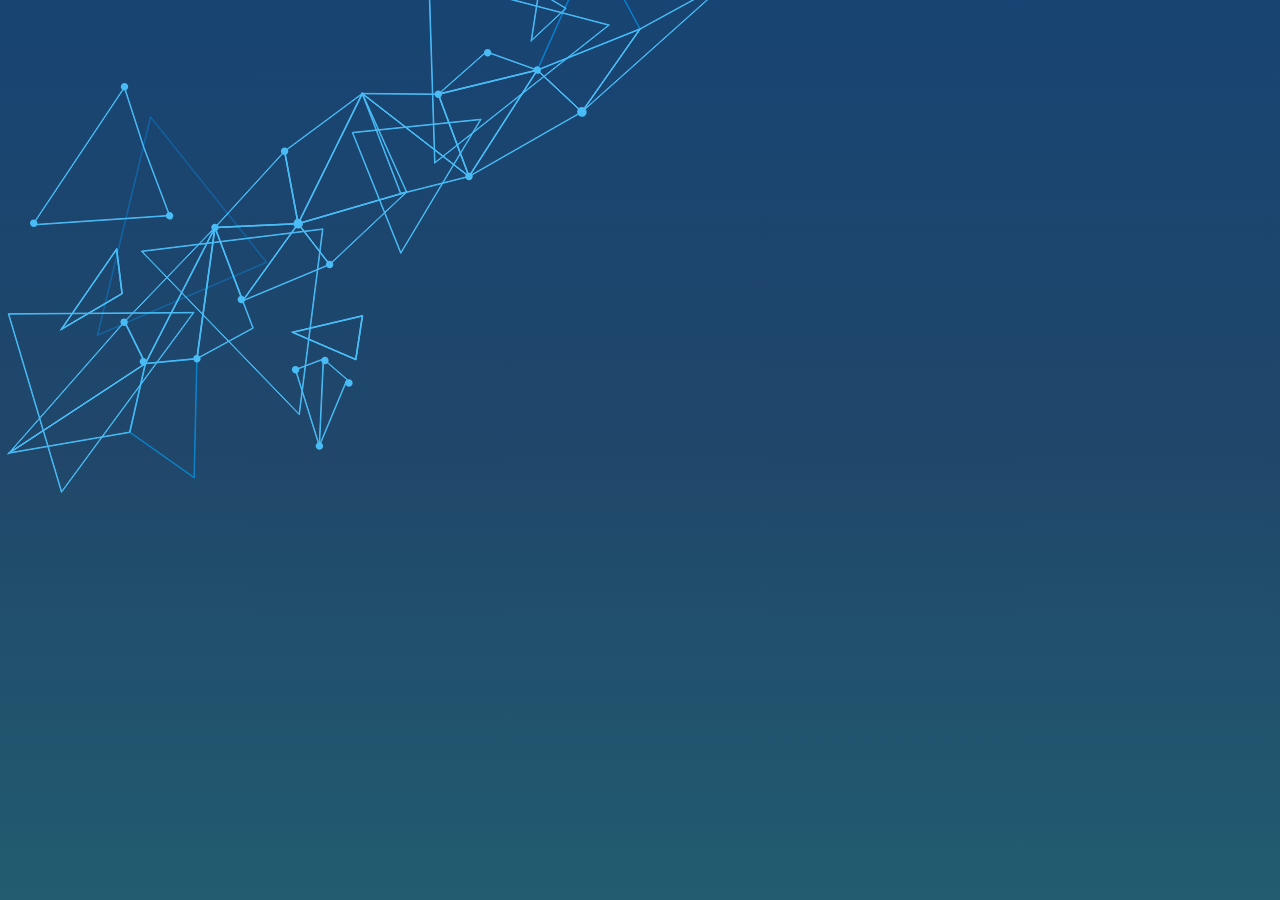
<file: about.html>
<!DOCTYPE html>
<html lang="ja">
  <head>
    <meta charset="UTF-8" />
    <meta name="viewport" content="width=device-width,initial-scale=1.0" />
    <meta name="format-detection" content="telephone=no" />
    <!-- meta情報 -->
    <title>アニメーション講座</title>
    <meta name="description" content="" />
    <meta name="keywords" content="" />
    <!-- ogp -->
    <meta property="og:title" content="" />
    <meta property="og:type" content="" />
    <meta property="og:url" content="" />
    <meta property="og:image" content="" />
    <meta property="og:site_name" content="" />
    <meta property="og:description" content="" />
    <!-- ファビコン -->
    <link rel="”icon”" href="" />
    <!-- font -->
    <link rel="preconnect" href="https://fonts.googleapis.com" />
    <link rel="preconnect" href="https://fonts.gstatic.com" crossorigin />
    <link href="https://fonts.googleapis.com/css2?family=Abel&family=Alkatra:wght@700&family=Barlow:wght@500;700&family=Montserrat:ital,wght@0,100..900;1,100..900&family=Noto+Sans+JP:wght@100..900&family=Noto+Serif+JP:wght@200..900&family=Outfit:wght@500;700&family=Zen+Kaku+Gothic+New:wght@400;500&display=swap" rel="stylesheet" />
    <!-- css -->
    <link rel="stylesheet" href="./css/styles.css" />
    <!-- JavaScript -->
    <script src="https://code.jquery.com/jquery-3.6.0.js"></script>
    <script defer src="./js/script.js"></script>
  </head>
  <body class="about-page">
    <svg class="network-animation" width="720" height="497" viewBox="0 0 720 497" fill="none" xmlns="http://www.w3.org/2000/svg">
      <g class="network-animation__group">
        <g style="mix-blend-mode: soft-light">
          <path class="network-animation__line" d="M194.405 478.106L129.448 432.367L129.488 432.183L145.172 363.301L145.355 363.284L197.169 358.386L194.4 478.097L194.405 478.106ZM130.053 432.135L193.903 477.094L196.642 358.969L145.618 363.79L130.062 432.13L130.053 432.135Z" fill="none" stroke="#49BCF6" stroke-width="1" />
        </g>
        <path class="network-animation__line" d="M356.006 359.913L291.754 332.24L362.74 315.502L356.006 359.913ZM293.432 332.388L355.571 359.147L362.083 316.196L293.432 332.388Z" fill="none" stroke="#49BCF6" stroke-width="1" />
        <path class="network-animation__line" d="M122.353 293.778L122.207 293.861L60.4817 330.115L61.1722 329.118L116.775 248.49L122.353 293.778ZM62.3025 328.427L121.787 293.481L116.424 249.938L62.2972 328.418L62.3025 328.427Z" fill="none" stroke="#49BCF6" stroke-width="1" />
        <g style="mix-blend-mode: soft-light">
          <path class="network-animation__line" d="M640.418 29.1395L640.141 29.2473L536.738 70.5935L537.008 69.9831L593.948 -57.4335L640.403 29.1354L640.418 29.1395ZM537.784 69.6046L639.677 28.8554L594.022 -56.2392L537.784 69.6046Z" fill="none" stroke="#49BCF6" stroke-width="1" />
        </g>
        <g style="mix-blend-mode: soft-light">
          <path class="network-animation__line" d="M194.405 478.106L129.448 432.367L129.488 432.183L145.172 363.301L145.355 363.284L197.169 358.386L194.4 478.097L194.405 478.106ZM130.053 432.135L193.903 477.094L196.642 358.969L145.618 363.79L130.062 432.13L130.053 432.135Z" fill="none" stroke="#49BCF6" stroke-width="1" />
        </g>
        <path class="network-animation__line" d="M356.006 359.913L291.754 332.24L362.74 315.502L356.006 359.913ZM293.432 332.388L355.571 359.147L362.083 316.196L293.432 332.388Z" fill="none" stroke="#49BCF6" stroke-width="1" />
        <path class="network-animation__line" d="M122.353 293.778L122.207 293.861L60.4817 330.115L61.1722 329.118L116.775 248.49L122.353 293.778ZM62.3025 328.427L121.787 293.481L116.424 249.938L62.2972 328.418L62.3025 328.427Z" fill="none" stroke="#49BCF6" stroke-width="1" />
        <g style="mix-blend-mode: soft-light">
          <path class="network-animation__line" d="M640.418 29.1395L640.141 29.2473L536.738 70.5935L537.008 69.9831L593.948 -57.4335L640.403 29.1354L640.418 29.1395ZM537.784 69.6046L639.677 28.8554L594.022 -56.2392L537.784 69.6046Z" fill="none" stroke="#49BCF6" stroke-width="1" />
        </g>
        <path class="network-animation__line" d="M566.307 8.286L530.957 41.3939L538.56 -8.31935L566.307 8.286ZM531.719 39.9479L565.429 8.37665L538.963 -7.46018L531.71 39.9531L531.719 39.9479Z" fill="none" stroke="#49BCF6" stroke-width="1" />
        <path class="network-animation__line" d="M129.988 432.479L129.824 432.51L7.9343 453.493L145.825 362.953L129.997 432.474L129.988 432.479ZM10.3759 452.516L129.547 432L144.998 364.115L10.3706 452.506L10.3759 452.516Z" fill="none" stroke="#49BCF6" stroke-width="1" />
        <path class="network-animation__line" d="M145.74 363.646L145.539 363.76L7.62575 454.325L124.678 321.135L145.734 363.637L145.74 363.646ZM10.6512 451.694L145.055 363.441L124.562 322.079L10.6512 451.694Z" fill="none" stroke="#49BCF6" stroke-width="1" />
        <path class="network-animation__line" d="M145.401 364.135L124.312 321.553L216.027 226.025L145.405 364.121L145.401 364.135ZM124.943 321.665L145.395 362.952L213.885 229.02L124.938 321.656L124.943 321.665Z" fill="none" stroke="#49BCF6" stroke-width="1" />
        <path class="network-animation__line" d="M197.147 358.928L196.94 358.947L144.942 363.862L145.166 363.426L215.433 226.026L197.152 358.938L197.147 358.928ZM145.854 363.233L196.671 358.432L214.465 229.047L145.839 363.229L145.854 363.233Z" fill="none" stroke="#49BCF6" stroke-width="1" />
        <path class="network-animation__line" d="M298.456 223.942L298.158 223.951L214.325 227.817L284.768 150.649L298.465 223.937L298.456 223.942ZM215.59 227.236L297.825 223.448L284.438 151.812L215.59 227.236Z" fill="none" stroke="#49BCF6" stroke-width="1" />
        <path class="network-animation__line" d="M253.384 328.21L196.577 359.165L196.648 358.63L214.834 226.465L253.384 328.21ZM197.246 358.192L252.726 327.965L215.079 228.6L197.246 358.192Z" fill="none" stroke="#49BCF6" stroke-width="1" />
        <path class="network-animation__line" d="M242.644 301.36L214.579 227.274L214.933 227.259L298.671 223.396L242.644 301.36ZM215.324 227.778L242.784 300.242L297.601 223.979L215.333 227.773L215.324 227.778Z" fill="none" stroke="#49BCF6" stroke-width="1" />
        <path class="network-animation__line" d="M298.027 224.522L284.309 151.109L284.436 151.013L363.002 92.7199L298.027 224.522ZM284.891 151.348L298.256 222.859L361.545 94.4737L284.891 151.348Z" fill="none" stroke="#49BCF6" stroke-width="1" />
        <path class="network-animation__line" d="M330.057 264.649L241.955 301.406L242.508 300.635L298.13 223.235L330.052 264.639L330.057 264.649ZM243.488 300.19L329.216 264.421L298.157 224.134L243.493 300.199L243.488 300.19Z" fill="none" stroke="#49BCF6" stroke-width="1" />
        <path class="network-animation__line" d="M407.608 191.471L329.607 264.943L297.69 223.548L407.608 191.471ZM329.653 264.151L405.607 192.607L298.583 223.844L329.653 264.151Z" fill="none" stroke="#49BCF6" stroke-width="1" />
        <path class="network-animation__line" d="M406.983 192.209L406.695 192.298L297.636 224.122L297.905 223.574L362.288 92.9857L362.518 93.4979L406.983 192.209ZM298.647 223.264L406.242 191.863L362.265 94.2226L298.647 223.264Z" fill="none" stroke="#49BCF6" stroke-width="1" />
        <path class="network-animation__line" d="M469.618 176.6L469.092 176.737L400.62 194.052L400.531 193.83L361.694 92.8163L469.609 176.605L469.618 176.6ZM400.935 193.415L468.425 176.349L362.865 94.3895L400.941 193.425L400.935 193.415Z" fill="none" stroke="#49BCF6" stroke-width="1" />
        <path class="network-animation__line" d="M469.592 177.256L361.489 93.3267L438.455 93.9862L438.517 94.1607L469.587 177.246L469.592 177.256ZM363.055 93.8722L468.441 175.696L438.09 94.5145L363.055 93.8722Z" fill="none" stroke="#49BCF6" stroke-width="1" />
        <path class="network-animation__line" d="M468.958 177.063L437.922 94.0577L438.206 93.9832L537.844 69.6796L468.958 177.063ZM438.637 94.4436L469.089 175.889L536.68 70.525L438.637 94.4436Z" fill="none" stroke="#49BCF6" stroke-width="1" />
        <path class="network-animation__line" d="M582.317 111.972L582.006 112.149L468.205 177.243L537.207 69.6814L582.312 111.963L582.317 111.972ZM469.84 175.697L581.435 111.867L537.32 70.5195L469.846 175.706L469.84 175.697Z" fill="none" stroke="#49BCF6" stroke-width="1" />
        <path class="network-animation__line" d="M581.928 112.316L536.784 70.0077L537.167 69.8523L640.787 28.4201L581.924 112.331L581.928 112.316ZM537.761 70.1955L581.836 111.516L639.313 29.5903L537.752 70.2006L537.761 70.1955Z" fill="none" stroke="#49BCF6" stroke-width="1" />
        <path class="network-animation__line" d="M731.169 -21.1549L729.42 -19.5944L580.313 113.673L639.859 28.7936L639.913 28.7625L731.169 -21.1549ZM583.422 110.166L727.321 -18.4404L640.224 29.2041L583.422 110.166Z" fill="none" stroke="#49BCF6" stroke-width="1" />
        <path class="network-animation__line" d="M538.187 70.1509L537.33 70.3652L437.292 94.7723L486.251 51.4965L486.401 51.5474L538.192 70.1603L538.187 70.1509ZM439.276 93.7334L536.341 70.0487L486.373 52.0947L439.276 93.7334Z" fill="none" stroke="#49BCF6" stroke-width="1" />
        <path class="network-animation__line" d="M400.757 253.566L352.157 132.381L481.219 119.121L400.757 253.566ZM352.914 132.842L400.854 252.374L480.218 119.763L352.914 132.842Z" fill="none" stroke="#49BCF6" stroke-width="1" />
        <path class="network-animation__line" d="M61.4571 492.56L61.3069 492.039L8.20308 313.685L194.102 312.367L61.4519 492.55L61.4571 492.56ZM8.91168 314.21L61.6536 491.373L193.043 312.906L8.91168 314.21Z" fill="none" stroke="#49BCF6" stroke-width="1" />
        <path class="network-animation__line" d="M299.409 414.936L141.187 251.139L323.04 228.806L322.995 229.153L299.4 414.941L299.409 414.936ZM142.309 251.541L299.021 413.784L322.435 229.421L142.309 251.541Z" fill="none" stroke="#49BCF6" stroke-width="1" />
        <path class="network-animation__line" d="M609.475 24.9741L609.06 25.3081L434.567 163.337L428.636 -22.4736L428.978 -22.383L609.489 24.9782L609.475 24.9741ZM435.059 162.266L608.307 25.2161L429.185 -21.7836L435.053 162.257L435.059 162.266Z" fill="none" stroke="#49BCF6" stroke-width="1" />
        <g style="mix-blend-mode: soft-light">
          <path class="network-animation__line" d="M266.932 262.412L266.615 262.555L97.0801 335.647L97.2037 335.119L150.456 116.45L150.789 116.867L266.932 262.412ZM97.8511 334.727L266.081 262.19L150.716 117.613L97.8511 334.727Z" fill="none" stroke="#49BCF6" stroke-width="1" />
        </g>
        <path class="network-animation__dot" d="M301.348 220.173C303.305 222.005 303.446 225.064 301.683 227.004C299.921 228.943 296.89 229.031 294.938 227.209C292.986 225.387 292.84 222.318 294.603 220.379C296.365 218.439 299.396 218.351 301.348 220.173Z" fill="#49BCF6" />
        <path class="network-animation__dot" d="M585.08 108.399C587.038 110.23 587.179 113.29 585.416 115.229C583.644 117.174 580.622 117.256 578.67 115.434C576.719 113.612 576.572 110.543 578.335 108.604C580.107 106.659 583.129 106.577 585.08 108.399Z" fill="#49BCF6" />
        <path class="network-animation__dot" d="M287.102 148.496C288.623 149.92 288.741 152.3 287.354 153.816C285.977 155.327 283.626 155.4 282.1 153.967C280.579 152.543 280.461 150.162 281.848 148.646C283.226 147.135 285.576 147.063 287.102 148.496Z" fill="#49BCF6" />
        <path class="network-animation__dot" d="M539.764 67.3667C541.285 68.7907 541.403 71.171 540.016 72.6871C538.638 74.198 536.287 74.2708 534.761 72.8375C533.241 71.4135 533.123 69.0332 534.51 67.5171C535.887 66.0062 538.238 65.9334 539.764 67.3667Z" fill="#49BCF6" />
        <path class="network-animation__dot" d="M490.142 49.9823C491.663 51.4063 491.781 53.7865 490.394 55.3026C489.016 56.8135 486.666 56.8864 485.14 55.453C483.619 54.0291 483.501 51.6488 484.888 50.1327C486.265 48.6218 488.616 48.549 490.142 49.9823Z" fill="#49BCF6" />
        <path class="network-animation__dot" d="M440.78 91.5063C442.301 92.9303 442.419 95.3106 441.032 96.8266C439.655 98.3375 437.304 98.4104 435.778 96.9771C434.257 95.5531 434.139 93.1728 435.526 91.6567C436.904 90.1458 439.255 90.073 440.78 91.5063Z" fill="#49BCF6" />
        <path class="network-animation__dot" d="M126.618 319.428C128.139 320.852 128.257 323.233 126.87 324.749C125.493 326.26 123.142 326.332 121.616 324.899C120.095 323.475 119.977 321.095 121.364 319.579C122.742 318.068 125.093 317.995 126.618 319.428Z" fill="#49BCF6" />
        <path class="network-animation__dot" d="M217.457 224.791C218.977 226.215 219.095 228.595 217.708 230.111C216.331 231.622 213.98 231.695 212.454 230.261C210.933 228.837 210.815 226.457 212.202 224.941C213.58 223.43 215.931 223.357 217.457 224.791Z" fill="#49BCF6" />
        <path class="network-animation__dot" d="M145.919 358.957C147.439 360.381 147.558 362.762 146.171 364.278C144.793 365.789 142.442 365.861 140.916 364.428C139.396 363.004 139.277 360.624 140.664 359.108C142.042 357.597 144.393 357.524 145.919 358.957Z" fill="#49BCF6" />
        <path class="network-animation__dot" d="M199.413 355.935C200.934 357.359 201.052 359.74 199.665 361.256C198.287 362.767 195.937 362.839 194.411 361.406C192.89 359.982 192.772 357.602 194.159 356.086C195.537 354.575 197.887 354.502 199.413 355.935Z" fill="#49BCF6" />
        <path class="network-animation__dot" d="M243.88 296.817C245.401 298.241 245.519 300.622 244.132 302.138C242.754 303.649 240.404 303.721 238.878 302.288C237.352 300.855 237.239 298.484 238.626 296.968C240.003 295.457 242.354 295.384 243.88 296.817Z" fill="#49BCF6" />
        <path class="network-animation__dot" d="M332.14 261.802C333.661 263.226 333.779 265.607 332.392 267.123C331.015 268.634 328.664 268.706 327.138 267.273C325.617 265.849 325.499 263.469 326.886 261.953C328.273 260.437 330.615 260.369 332.14 261.802Z" fill="#49BCF6" />
        <path class="network-animation__dot" d="M471.521 173.742C473.042 175.166 473.16 177.546 471.773 179.062C470.395 180.573 468.045 180.646 466.519 179.213C464.993 177.779 464.88 175.408 466.267 173.892C467.645 172.381 469.995 172.308 471.521 173.742Z" fill="#49BCF6" />
        <path class="network-animation__line" d="M169.94 215.82L169.591 215.845L32.1795 225.141L124.526 86.7961L144.156 147.609L169.945 215.83L169.94 215.82ZM33.2199 224.526L169.191 215.331L143.65 147.76L124.359 87.9913L33.2199 224.526Z" fill="none" stroke="#49BCF6" stroke-width="1" />
        <path class="network-animation__line" d="M347.411 379.46L323.67 358.95L323.681 358.672L295.21 369.473L319.523 447.442L319.59 446.007L347.332 379.641L347.411 379.46ZM295.854 369.799L323.11 359.453L319.129 444.427L295.854 369.799ZM319.66 444.447L323.626 359.618L346.761 379.594L319.654 444.438L319.66 444.447Z" fill="none" stroke="#49BCF6" stroke-width="1" />
        <path class="network-animation__dot" d="M321.903 443.262C323.424 444.686 323.542 447.067 322.155 448.583C320.777 450.094 318.427 450.166 316.901 448.733C315.38 447.309 315.262 444.929 316.649 443.413C318.027 441.902 320.377 441.829 321.903 443.262Z" fill="#49BCF6" />
        <path class="network-animation__dot" d="M298.102 366.968C299.622 368.392 299.74 370.772 298.353 372.288C296.976 373.799 294.625 373.872 293.099 372.439C291.579 371.015 291.46 368.634 292.847 367.118C294.225 365.607 296.576 365.534 298.102 366.968Z" fill="#49BCF6" />
        <path class="network-animation__dot" d="M327.433 357.767C328.954 359.191 329.072 361.571 327.685 363.087C326.307 364.598 323.956 364.671 322.43 363.238C320.91 361.814 320.792 359.433 322.179 357.917C323.556 356.406 325.907 356.334 327.433 357.767Z" fill="#49BCF6" />
        <path class="network-animation__dot" d="M351.45 380.272C352.971 381.696 353.089 384.076 351.702 385.592C350.315 387.108 347.974 387.176 346.448 385.742C344.927 384.318 344.809 381.938 346.196 380.422C347.574 378.911 349.924 378.838 351.45 380.272Z" fill="#49BCF6" />
        <path class="network-animation__dot" d="M127.015 84.0497C128.536 85.4737 128.654 87.854 127.267 89.3701C125.889 90.881 123.539 90.9538 122.013 89.5205C120.492 88.0965 120.374 85.7162 121.761 84.2001C123.139 82.6892 125.489 82.6164 127.015 84.0497Z" fill="#49BCF6" />
        <path class="network-animation__dot" d="M172.079 213.107C173.599 214.531 173.718 216.912 172.331 218.428C170.953 219.938 168.602 220.011 167.076 218.578C165.556 217.154 165.438 214.774 166.824 213.258C168.202 211.747 170.553 211.674 172.079 213.107Z" fill="#49BCF6" />
        <path class="network-animation__dot" d="M36.2534 220.456C37.774 221.88 37.8922 224.26 36.5053 225.776C35.1275 227.287 32.7769 227.36 31.251 225.927C29.7303 224.503 29.6122 222.122 30.9991 220.606C32.3768 219.095 34.7275 219.023 36.2534 220.456Z" fill="#49BCF6" />
      </g>
    </svg>
  </body>
</html>
</file>
<file: css/styles.css>
@charset "UTF-8";
/* リキッドレイアウト対応 */

body {
  font-family: "Noto Sans JP", sans-serif;
}

@media only screen and (min-width: 768px) {
  .sp {
    display: none !important;
  }
}
@media only screen and (max-width: 767px) {
  .pc {
    display: none !important;
  }
}
@media (max-width: 375px) {
  html {
    font-size: 4.2666666667vw;
  }
}
html {
  font-size: 16px;
}
@media (min-width: 768px) {
  html {
    font-size: 1.2432012432vw;
  }
}
@media (min-width: 1287px) {
  html {
    font-size: 16px;
  }
}

/* pcの電話番号発信対応 */
a[href^="tel:"] {
  pointer-events: none;
}
@media screen and (max-width: 767px) {
  a[href^="tel:"] {
    pointer-events: all;
  }
}

a {
  text-decoration: none;
  color: inherit;
}

img {
  height: 100%;
  -o-object-fit: cover;
     object-fit: cover;
}

*,
*::before,
*::after {
  -webkit-box-sizing: border-box;
          box-sizing: border-box;
}

/* Remove default padding */
ul,
ol {
  padding: 0;
}

/* Remove default margin */
body,
h1,
h2,
h3,
h4,
p,
ul,
ol,
figure,
blockquote,
dl,
dd {
  margin: 0;
}

/* Set core root defaults */
html {
  scroll-behavior: smooth;
  -webkit-text-size-adjust: 100%;
}

/* Set core body defaults */
body {
  min-height: 100vh;
  text-rendering: optimizeSpeed;
  line-height: 1.5;
}

/* Remove list styles on ul, ol elements with a class attribute */
ul,
ol {
  list-style: none;
}

/* A elements that don't have a class get default styles */
a:not([class]) {
  text-decoration-skip-ink: auto;
}

/* Make images easier to work with */
img {
  max-width: 100%;
  display: block;
  width: 100%;
}

/* Inherit fonts for inputs and buttons */
input,
button,
textarea,
select {
  font: inherit;
}

/* Blur images when they have no alt attribute */
img:not([alt]) {
  filter: url('data:image/svg+xml;charset=utf-8,<svg xmlns="http://www.w3.org/2000/svg"><filter id="filter"><feGaussianBlur stdDeviation="10" /></filter></svg>#filter');
  -webkit-filter: blur(10px);
          filter: blur(10px);
}

/* フォームリセット */
input,
button,
select,
textarea {
  -webkit-appearance: none;
  -moz-appearance: none;
  appearance: none;
  background: transparent;
  border: none;
  border-radius: 0;
  font: inherit;
  outline: none;
}

textarea {
  resize: vertical;
}

input[type=checkbox],
input[type=radio] {
  display: none;
}

input[type=submit],
input[type=button],
label,
button,
select {
  cursor: pointer;
}

select::-ms-expand {
  display: none;
}

html {
  word-wrap: break-word;
}

.button {
  display: -webkit-box;
  display: -ms-flexbox;
  display: flex;
  -webkit-box-align: center;
      -ms-flex-align: center;
          align-items: center;
  gap: 10px;
  gap: 0.625rem;
  margin-top: 50px;
  margin-top: 3.125rem;
  text-decoration: none;
  -webkit-transition: opacity 0.3s ease-in-out;
  transition: opacity 0.3s ease-in-out;
}
@media screen and (max-width: 767px) {
  .button {
    margin-top: 1.875rem;
  }
}
@media (any-hover: hover) {
  .button:hover {
    opacity: 0.7;
  }
}

.button span:first-child {
  font-family: "Zen Kaku Gothic New", "Noto Sans JP", sans-serif;
  font-size: 16px;
  font-size: 1rem;
  font-weight: 400;
  line-height: 1;
  color: #fff;
}
@media screen and (max-width: 767px) {
  .button span:first-child {
    font-size: 0.875rem;
  }
}

.button__icon {
  display: block;
  width: 56px;
  width: 3.5rem;
  height: 56px;
  height: 3.5rem;
  border-radius: 50%;
  background-color: #1d7699;
  position: relative;
}
@media screen and (max-width: 767px) {
  .button__icon {
    width: 2.75rem;
    height: 2.75rem;
  }
}

.button__icon::after {
  content: "";
  position: absolute;
  top: 50%;
  left: 43%;
  -webkit-transform: translate(-50%, -50%);
          transform: translate(-50%, -50%);
  width: 12px;
  width: 0.75rem;
  height: 12px;
  height: 0.75rem;
  border-top: 2px solid #fff;
  border-right: 2px solid #fff;
  -webkit-transform: translate(-40%, -50%) rotate(45deg);
          transform: translate(-40%, -50%) rotate(45deg);
}
@media screen and (max-width: 767px) {
  .button__icon::after {
    width: 0.625rem;
    height: 0.625rem;
  }
}

.footer {
  margin-top: -160px;
  margin-top: -10rem;
  background: -webkit-gradient(linear, left top, right top, color-stop(2.813%, #184473), color-stop(49.961%, #20476a), color-stop(97.109%, #225c70));
  background: linear-gradient(90deg, #184473 2.813%, #20476a 49.961%, #225c70 97.109%);
  padding: 260px 0 80px;
  padding: 16.25rem 0 5rem;
}
@media screen and (max-width: 767px) {
  .footer {
    padding: 3.75rem 0 3.125rem;
  }
}

.footer__inner {
  display: -webkit-box;
  display: -ms-flexbox;
  display: flex;
  -webkit-box-align: start;
      -ms-flex-align: start;
          align-items: flex-start;
  -webkit-box-pack: justify;
      -ms-flex-pack: justify;
          justify-content: space-between;
  gap: 80px;
  gap: 5rem;
}
@media screen and (max-width: 767px) {
  .footer__inner {
    -webkit-box-orient: vertical;
    -webkit-box-direction: normal;
        -ms-flex-direction: column;
            flex-direction: column;
    gap: 3.125rem;
  }
}

.footer__logo {
  width: 150px;
  width: 9.375rem;
  aspect-ratio: 150/90;
}

.footer__nav {
  display: -webkit-box;
  display: -ms-flexbox;
  display: flex;
  gap: 204px;
  gap: 12.75rem;
}
@media screen and (max-width: 767px) {
  .footer__nav {
    -webkit-box-orient: vertical;
    -webkit-box-direction: normal;
        -ms-flex-direction: column;
            flex-direction: column;
    gap: 2.5rem;
  }
}

.footer__nav-column {
  display: -webkit-box;
  display: -ms-flexbox;
  display: flex;
  -webkit-box-orient: vertical;
  -webkit-box-direction: normal;
      -ms-flex-direction: column;
          flex-direction: column;
  gap: 36px;
  gap: 2.25rem;
}
@media screen and (max-width: 767px) {
  .footer__nav-column {
    gap: 1.5rem;
  }
}

.footer__nav-title {
  font-family: "Zen Kaku Gothic New", "Noto Sans JP", sans-serif;
  font-size: 16px;
  font-size: 1rem;
  font-weight: 500;
  line-height: 1.4;
  color: #fff;
}
@media screen and (max-width: 767px) {
  .footer__nav-title {
    font-size: 0.875rem;
  }
}

.footer__nav-list {
  display: -webkit-box;
  display: -ms-flexbox;
  display: flex;
  -webkit-box-orient: vertical;
  -webkit-box-direction: normal;
      -ms-flex-direction: column;
          flex-direction: column;
  gap: 14px;
  gap: 0.875rem;
  padding-left: 17px;
  padding-left: 1.0625rem;
}
@media screen and (max-width: 767px) {
  .footer__nav-list {
    padding-left: 0.875rem;
    gap: 0.75rem;
  }
}

.footer__nav-list--single {
  padding-left: 0;
  gap: 20px;
  gap: 1.25rem;
}
@media screen and (max-width: 767px) {
  .footer__nav-list--single {
    gap: 1rem;
  }
}

.footer__nav-link {
  font-family: "Zen Kaku Gothic New", "Noto Sans JP", sans-serif;
  font-size: 14px;
  font-size: 0.875rem;
  font-weight: 400;
  line-height: 1.4;
  color: #fff;
  text-decoration: none;
  -webkit-transition: opacity 0.3s ease-in-out;
  transition: opacity 0.3s ease-in-out;
}
@media screen and (max-width: 767px) {
  .footer__nav-link {
    font-size: 0.75rem;
  }
}
@media (any-hover: hover) {
  .footer__nav-link:hover {
    opacity: 0.7;
  }
}

.header {
  width: 100%;
  position: fixed;
  top: 0;
  left: 0;
  z-index: 100;
}

.header__inner {
  display: -webkit-box;
  display: -ms-flexbox;
  display: flex;
  -webkit-box-align: center;
      -ms-flex-align: center;
          align-items: center;
  -webkit-box-pack: justify;
      -ms-flex-pack: justify;
          justify-content: space-between;
  padding: 10px 25px 10px 25px;
  padding: 0.625rem 25px 0.625rem 25px;
  margin-inline: auto;
}

.header__logo {
  aspect-ratio: 90/54;
  width: 90px;
  width: 5.625rem;
}

.header__nav-list {
  display: -webkit-box;
  display: -ms-flexbox;
  display: flex;
  -webkit-box-align: center;
      -ms-flex-align: center;
          align-items: center;
  gap: 40px;
  gap: 2.5rem;
}

.header__nav-link {
  text-align: center;
  -webkit-transition: opacity 0.3s ease-in-out;
  transition: opacity 0.3s ease-in-out;
}
@media (any-hover: hover) {
  .header__nav-link:hover {
    opacity: 0.7;
  }
}

.header__nav-link-en {
  font-family: "Outfit", sans-serif;
  font-size: 20px;
  font-size: 1.25rem;
  font-weight: 500;
  line-height: 1.25;
  color: #fff;
  white-space: nowrap;
  display: block;
}

.header__nav-link-jp {
  font-family: "Zen Kaku Gothic New", "Noto Sans JP", sans-serif;
  font-size: 12px;
  font-size: 0.75rem;
  font-weight: 400;
  line-height: 1.4;
  color: #fff;
  white-space: nowrap;
  display: block;
}

.inner {
  max-width: 1290px;
  max-width: 80.625rem;
  padding: 0 25px;
  margin-inline: auto;
}
@media screen and (max-width: 767px) {
  .inner {
    max-width: 37.5rem;
    padding: 0 20px;
  }
}

.section-title {
  width: -webkit-fit-content;
  width: -moz-fit-content;
  width: fit-content;
}

.section-title__en {
  width: -webkit-fit-content;
  width: -moz-fit-content;
  width: fit-content;
  font-family: "Barlow", sans-serif;
  font-size: 90px;
  font-size: 5.625rem;
  font-weight: 500;
  line-height: 1.2;
  background: -webkit-gradient(linear, left top, right top, from(#184473), to(#468ea8));
  background: linear-gradient(90deg, #184473 0%, #468ea8 100%);
  -webkit-background-clip: text;
  -webkit-text-fill-color: transparent;
  background-clip: text;
}
@media screen and (max-width: 767px) {
  .section-title__en {
    font-size: 3.75rem;
  }
}

.section-title__jp {
  font-family: "Zen Kaku Gothic New", "Noto Sans JP", sans-serif;
  font-size: 16px;
  font-size: 1rem;
  font-weight: 400;
  line-height: 1.4;
  color: #31363a;
  margin-top: 8px;
  margin-top: 0.5rem;
}
@media screen and (max-width: 767px) {
  .section-title__jp {
    font-size: 0.875rem;
  }
}

.about-page {
  background: -webkit-gradient(linear, left top, left bottom, from(#184473), color-stop(50%, #20476a), to(#225c70));
  background: linear-gradient(to bottom, #184473 0%, #20476a 50%, #225c70 100%);
}

.fv {
  position: relative;
  width: 100%;
  height: 100vh;
  min-height: 750px;
  min-height: 46.875rem;
  overflow: hidden;
  max-height: 850px;
  max-height: 53.125rem;
  margin-bottom: 130px;
  margin-bottom: 8.125rem;
  padding-bottom: 30px;
  padding-bottom: 1.875rem;
}

.fv__bg {
  position: absolute;
  top: 0;
  left: 0;
  width: 100%;
  height: calc(100% - 6.25rem);
  background: -webkit-gradient(linear, left top, right top, color-stop(2.813%, #184473), color-stop(49.961%, #20476a), color-stop(97.109%, #225c70));
  background: linear-gradient(90deg, #184473 2.813%, #20476a 49.961%, #225c70 97.109%);
}

.fv__svg {
  position: absolute;
  top: -67px;
  top: -4.1875rem;
  left: -77px;
  left: -4.8125rem;
  -webkit-transform: rotate(-30deg);
          transform: rotate(-30deg);
  aspect-ratio: 863/416;
  width: 70%;
  z-index: 1;
}

.fv__inner {
  position: relative;
  display: -webkit-box;
  display: -ms-flexbox;
  display: flex;
  max-width: 1290px;
  max-width: 80.625rem;
  padding: 0 25px;
  margin-inline: auto;
  -webkit-box-align: end;
      -ms-flex-align: end;
          align-items: flex-end;
  gap: 50px;
  gap: 3.125rem;
  height: 100%;
}

.fv__content {
  margin-bottom: 140px;
  margin-bottom: 8.75rem;
  -webkit-box-flex: 1;
      -ms-flex-positive: 1;
          flex-grow: 1;
  width: 20%;
  position: relative;
  z-index: 2;
}

.fv__title {
  font-family: "Outfit", sans-serif, "Zen Kaku Gothic New", "Noto Sans JP", sans-serif;
  font-size: 64px;
  font-size: 4rem;
  font-weight: 700;
  line-height: 1.2;
  color: #fff;
}
@media screen and (max-width: 767px) {
  .fv__title {
    font-size: 2.5rem;
  }
}

.fv__title-line {
  display: block;
}

.fv__subtitle {
  font-family: "Barlow", sans-serif;
  font-size: 16px;
  font-size: 1rem;
  font-weight: 700;
  line-height: 1;
  color: #eff6fb;
  margin-top: 10px;
  margin-top: 0.625rem;
}

.fv__images {
  width: 60%;
  gap: 24px;
  gap: 1.5rem;
  z-index: 1;
  display: grid;
  grid-template-columns: 1fr 1fr;
}

.fv__image--01 {
  aspect-ratio: 418/658;
}

.fv__image--02 {
  aspect-ratio: 418/653;
  -webkit-transform: translateY(-2.3125rem);
          transform: translateY(-2.3125rem);
}

.top-message {
  margin-bottom: 180px;
  margin-bottom: 11.25rem;
}

.top-message__title-wrap {
  margin-bottom: 80px;
  margin-bottom: 5rem;
}

.top-message__content {
  display: -webkit-box;
  display: -ms-flexbox;
  display: flex;
  -webkit-box-align: start;
      -ms-flex-align: start;
          align-items: flex-start;
  -webkit-box-pack: justify;
      -ms-flex-pack: justify;
          justify-content: space-between;
  gap: 50px;
  gap: 3.125rem;
}

.top-message__text-wrap {
  width: 402px;
  width: 25.125rem;
}

.top-message__text {
  font-family: "Zen Kaku Gothic New", "Noto Sans JP", sans-serif;
  font-size: 16px;
  font-size: 1rem;
  font-weight: 400;
  line-height: 2;
  color: #31363a;
}

.top-message__text:not(:first-child) {
  margin-top: 50px;
  margin-top: 3.125rem;
}

.top-message__images {
  width: 50%;
  -webkit-box-flex: 1;
      -ms-flex-positive: 1;
          flex-grow: 1;
}

.top-message__image--01 {
  margin-left: auto;
  aspect-ratio: 540/405;
  width: 540px;
  width: 33.75rem;
  position: relative;
  z-index: 1;
}

.top-message__image--02 {
  margin-top: -195px;
  margin-top: -12.1875rem;
  aspect-ratio: 357/290;
  width: 357px;
  width: 22.3125rem;
  position: relative;
  z-index: 2;
}

.top-company {
  position: relative;
  margin-bottom: 180px;
  margin-bottom: 11.25rem;
}

.top-company::after {
  content: "";
  display: block;
  position: absolute;
  right: 0;
  top: -300px;
  top: -18.75rem;
  aspect-ratio: 554/704;
  width: 554px;
  width: 34.625rem;
  background-image: url("../images/top/company-graf.svg");
  background-repeat: no-repeat;
  background-size: contain;
  z-index: 1;
}

.top-company__inner {
  position: relative;
  z-index: 2;
}

.top-company__title-wrap {
  margin-bottom: 80px;
  margin-bottom: 5rem;
}

.top-company__content {
  display: -webkit-box;
  display: -ms-flexbox;
  display: flex;
  -webkit-box-align: center;
      -ms-flex-align: center;
          align-items: center;
  -webkit-box-pack: justify;
      -ms-flex-pack: justify;
          justify-content: space-between;
  gap: 60px;
  gap: 3.75rem;
}

.top-company__list {
  display: grid;
  grid-template-columns: 1fr;
  gap: 32px;
  gap: 2rem;
  -webkit-box-flex: 0;
      -ms-flex: 0 0 auto;
          flex: 0 0 auto;
  width: 440px;
  width: 27.5rem;
  counter-reset: number 0;
  position: relative;
  z-index: 1;
}

.top-company__list-dec {
  position: absolute;
  bottom: -50px;
  bottom: -3.125rem;
  left: 0;
  aspect-ratio: 640/220;
  width: 640px;
  width: 40rem;
  z-index: 1;
}

.top-company__list-dec rect {
  fill: #b4d5fc;
}

.top-company__item {
  position: relative;
  z-index: 2;
}

.top-company__link {
  padding: 10px 0;
  padding: 0.625rem 0;
  display: -webkit-box;
  display: -ms-flexbox;
  display: flex;
  gap: 55px;
  gap: 3.4375rem;
  -webkit-box-align: center;
      -ms-flex-align: center;
          align-items: center;
  -webkit-box-pack: justify;
      -ms-flex-pack: justify;
          justify-content: space-between;
  text-decoration: none;
  -webkit-transition: all 0.3s ease-in-out;
  transition: all 0.3s ease-in-out;
  --before-color: #444950;
  --clip-path: inset(0% 100% 0% 0%);
  -webkit-clip-path: inset(0% 0% 0% 0%);
          clip-path: inset(0% 0% 0% 0%);
  --x: 0%;
  overflow: hidden;
}
.top-company__link::before {
  counter-increment: number 1;
  content: "0" counter(number);
  font-family: "Zen Kaku Gothic New", "Noto Sans JP", sans-serif;
  font-size: 20px;
  font-size: 1.25rem;
  font-weight: 400;
  line-height: 2;
  color: var(--before-color);
  width: -webkit-fit-content;
  width: -moz-fit-content;
  width: fit-content;
  z-index: 2;
}
.top-company__link::after {
  content: "";
  display: block;
  position: absolute;
  bottom: 0;
  left: 0;
  width: 100%;
  height: 2px;
  background: -webkit-gradient(linear, left top, right top, from(#184473), to(#468ea8));
  background: linear-gradient(90deg, #184473 0%, #468ea8 100%);
  z-index: 1;
  -webkit-clip-path: var(--clip-path);
          clip-path: var(--clip-path);
  -webkit-transform: translateX(var(--x));
          transform: translateX(var(--x));
}
.top-company__link span {
  position: relative;
  z-index: 2;
}

.top-company__label {
  width: 50%;
  -webkit-box-flex: 1;
      -ms-flex-positive: 1;
          flex-grow: 1;
  font-family: "Zen Kaku Gothic New", "Noto Sans JP", sans-serif;
  font-size: 20px;
  font-size: 1.25rem;
  font-weight: 400;
  line-height: 2;
  color: #31363a;
  position: relative;
  z-index: 2;
  -webkit-transition: 0.3s ease-in-out all;
  transition: 0.3s ease-in-out all;
}

.top-company__arrow {
  display: block;
  width: 18px;
  width: 1.125rem;
  aspect-ratio: 16/11;
  background-color: #444950;
  -webkit-mask-image: url("../images/top/arrow.svg");
          mask-image: url("../images/top/arrow.svg");
  -webkit-mask-repeat: no-repeat;
          mask-repeat: no-repeat;
  -webkit-mask-size: contain;
          mask-size: contain;
  -webkit-mask-position: center;
          mask-position: center;
  -webkit-transition: 0.3s ease-in-out all;
  transition: 0.3s ease-in-out all;
}

.top-company__image {
  width: 558px;
  width: 34.875rem;
  aspect-ratio: 558/633;
  position: relative;
  z-index: 2;
}

.top-service {
  margin-bottom: 180px;
  margin-bottom: 11.25rem;
}

.top-service__title-wrap {
  margin-bottom: 80px;
  margin-bottom: 5rem;
}

.top-service__tabs {
  gap: 5px;
  gap: 0.3125rem;
  display: grid;
  grid-template-columns: repeat(5, 1fr);
}

.top-service__tab {
  padding: 24px 30px;
  padding: 1.5rem 1.875rem;
  background-color: #d3e1f0;
  border-radius: 0.625rem 0.625rem 0 0;
  font-family: "Zen Kaku Gothic New", "Noto Sans JP", sans-serif;
  font-size: 24px;
  font-size: 1.5rem;
  font-weight: 500;
  line-height: 1;
  color: #31363a;
  text-align: center;
  white-space: nowrap;
  cursor: pointer;
  -webkit-transition: all 0.3s ease-in-out;
  transition: all 0.3s ease-in-out;
}
@media screen and (max-width: 767px) {
  .top-service__tab {
    font-size: 1rem;
    padding: 1rem 1.25rem;
    -ms-flex-negative: 0;
        flex-shrink: 0;
  }
}
@media (any-hover: hover) {
  .top-service__tab:hover {
    opacity: 0.8;
  }
}

.top-service__tab--active {
  background-color: #184473;
  color: #fff;
}

.top-service__panel {
  display: none;
  background-color: #184473;
  padding: 100px 0;
  padding: 6.25rem 0;
}

@-webkit-keyframes fadeIn {
  from {
    opacity: 0;
  }
  to {
    opacity: 1;
  }
}

@keyframes fadeIn {
  from {
    opacity: 0;
  }
  to {
    opacity: 1;
  }
}
.top-service__panel--active {
  display: block;
}
.top-service__panel--active .top-service__panel-inner {
  -webkit-animation: fadeIn 0.5s ease-in-out;
          animation: fadeIn 0.5s ease-in-out;
}

.top-service__panel-inner {
  max-width: 1130px;
  max-width: 70.625rem;
  padding: 0 25px;
  margin-inline: auto;
}

.top-service__panel-content {
  display: -webkit-box;
  display: -ms-flexbox;
  display: flex;
  -webkit-box-align: start;
      -ms-flex-align: start;
          align-items: flex-start;
  -webkit-box-pack: justify;
      -ms-flex-pack: justify;
          justify-content: space-between;
  gap: 70px;
  gap: 4.375rem;
}

.top-service__text-wrap {
  max-width: 485px;
  max-width: 30.3125rem;
}

.top-service__title {
  font-family: "Zen Kaku Gothic New", "Noto Sans JP", sans-serif;
  font-size: 36px;
  font-size: 2.25rem;
  font-weight: 500;
  line-height: 1.5;
  color: #fff;
}

.top-service__text {
  font-family: "Zen Kaku Gothic New", "Noto Sans JP", sans-serif;
  font-size: 16px;
  font-size: 1rem;
  font-weight: 400;
  line-height: 2;
  color: #fff;
  margin-top: 50px;
  margin-top: 3.125rem;
}

.top-service__button {
  -webkit-box-pack: end;
      -ms-flex-pack: end;
          justify-content: flex-end;
}

.top-service__image {
  width: 524px;
  width: 32.75rem;
  aspect-ratio: 524/422;
}

.top-news {
  margin-bottom: 180px;
  margin-bottom: 11.25rem;
  background-color: #fff;
}
@media screen and (max-width: 767px) {
  .top-news {
    padding: 5rem 0 6.25rem;
  }
}

.top-news__inner {
  max-width: 1100px;
  max-width: 68.75rem;
  padding: 0 25px;
  margin-inline: auto;
}
@media screen and (max-width: 767px) {
  .top-news__inner {
    max-width: 37.5rem;
    padding: 0 20px;
  }
}

.top-news__content {
  display: -webkit-box;
  display: -ms-flexbox;
  display: flex;
  -webkit-box-align: start;
      -ms-flex-align: start;
          align-items: flex-start;
  -webkit-box-pack: justify;
      -ms-flex-pack: justify;
          justify-content: space-between;
  gap: 160px;
  gap: 10rem;
}

.top-news__texts {
  width: 220px;
  width: 13.75rem;
}

.top-news__title-wrap {
  margin-bottom: 96px;
  margin-bottom: 6rem;
}

.top-news__button .button {
  display: -webkit-inline-box;
  display: -ms-inline-flexbox;
  display: inline-flex;
  -webkit-box-align: center;
      -ms-flex-align: center;
          align-items: center;
  gap: 10px;
  gap: 0.625rem;
  text-decoration: none;
  -webkit-transition: 0.3s ease-in-out all;
  transition: 0.3s ease-in-out all;
}
@media (any-hover: hover) {
  .top-news__button .button:hover {
    opacity: 0.7;
  }
}

.top-news__button span:first-of-type {
  color: #31363a;
}

.top-news__list {
  width: 50%;
  -webkit-box-flex: 1;
      -ms-flex-positive: 1;
          flex-grow: 1;
}

.top-news__item {
  border-bottom: 1px solid #a8b2c0;
}

.top-news__item:last-child {
  border-bottom: none;
}

.top-news__link {
  display: -webkit-box;
  display: -ms-flexbox;
  display: flex;
  -webkit-box-orient: vertical;
  -webkit-box-direction: normal;
      -ms-flex-direction: column;
          flex-direction: column;
  gap: 24px;
  gap: 1.5rem;
  padding: 30px;
  padding: 1.875rem;
  text-decoration: none;
  -webkit-transition: opacity 0.3s ease-in-out;
  transition: opacity 0.3s ease-in-out;
  position: relative;
}
.top-news__link::after {
  content: "";
  display: block;
  position: absolute;
  inset: 0;
  background-color: #a8b2c0;
  z-index: 1;
  -webkit-clip-path: inset(0% 90% 0% 0%);
          clip-path: inset(0% 90% 0% 0%);
  opacity: 0;
  -webkit-transition: 0.3s ease-in-out all;
  transition: 0.3s ease-in-out all;
}

@media (any-hover: hover) {
  .top-news__link:hover .top-news__meta {
    -webkit-transform: translateX(0.3125rem);
            transform: translateX(0.3125rem);
  }
  .top-news__link:hover .top-news__text {
    -webkit-transform: translateX(0.3125rem);
            transform: translateX(0.3125rem);
  }
  .top-news__link:hover::after {
    -webkit-clip-path: inset(0% 0% 0% 0%);
            clip-path: inset(0% 0% 0% 0%);
    opacity: 0.4;
  }
}
.top-news__meta {
  display: -webkit-box;
  display: -ms-flexbox;
  display: flex;
  -webkit-box-align: center;
      -ms-flex-align: center;
          align-items: center;
  gap: 24px;
  gap: 1.5rem;
  -webkit-transition: 0.3s ease-in-out all;
  transition: 0.3s ease-in-out all;
  position: relative;
  z-index: 2;
}

.top-news__date {
  font-family: "Zen Kaku Gothic New", "Noto Sans JP", sans-serif;
  font-size: 16px;
  font-size: 1rem;
  font-weight: 400;
  line-height: 1;
  color: #31363a;
}
@media screen and (max-width: 767px) {
  .top-news__date {
    font-size: 0.875rem;
  }
}

.top-news__category {
  display: inline-block;
  padding: 2px 26px;
  padding: 0.125rem 1.625rem;
  background-color: #184473;
  font-family: "Zen Kaku Gothic New", "Noto Sans JP", sans-serif;
  font-size: 16px;
  font-size: 1rem;
  font-weight: 400;
  line-height: 1.5;
  color: #fff;
}
@media screen and (max-width: 767px) {
  .top-news__category {
    font-size: 0.875rem;
    padding: 0.125rem 1.25rem;
  }
}

.top-news__text {
  -webkit-transition: 0.3s ease-in-out all;
  transition: 0.3s ease-in-out all;
  font-family: "Zen Kaku Gothic New", "Noto Sans JP", sans-serif;
  font-size: 16px;
  font-size: 1rem;
  font-weight: 400;
  line-height: 1.5;
  color: #31363a;
  position: relative;
  z-index: 2;
}
@media screen and (max-width: 767px) {
  .top-news__text {
    font-size: 0.875rem;
  }
}

.top-recruit {
  position: relative;
  margin-bottom: 180px;
  margin-bottom: 11.25rem;
  background-color: #fff;
  overflow: hidden;
}
@media screen and (max-width: 767px) {
  .top-recruit {
    padding: 3.75rem 0;
  }
}

.top-recruit__inner {
  position: relative;
}

@-webkit-keyframes slider {
  0% {
    -webkit-transform: translateX(0);
            transform: translateX(0);
  }
  100% {
    -webkit-transform: translateX(calc(-50% - 0.75rem));
            transform: translateX(calc(-50% - 0.75rem));
  }
}

@keyframes slider {
  0% {
    -webkit-transform: translateX(0);
            transform: translateX(0);
  }
  100% {
    -webkit-transform: translateX(calc(-50% - 0.75rem));
            transform: translateX(calc(-50% - 0.75rem));
  }
}
.top-recruit__images {
  display: -webkit-box;
  display: -ms-flexbox;
  display: flex;
  gap: 24px;
  gap: 1.5rem;
  width: -webkit-fit-content;
  width: -moz-fit-content;
  width: fit-content;
  -webkit-animation: slider 30s linear infinite;
          animation: slider 30s linear infinite;
}

.top-recruit__image {
  width: 782px;
  width: 48.875rem;
  aspect-ratio: 782/642;
}

.top-recruit__image img {
  width: 100%;
  height: 100%;
  -o-object-fit: cover;
     object-fit: cover;
  display: block;
}

.top-recruit__content {
  position: absolute;
  left: 0;
  top: 0;
  height: 100%;
  width: 100%;
}

.top-recruit__content-wrap {
  max-width: 1210px;
  max-width: 75.625rem;
  padding: 45px 25px;
  padding: 2.8125rem 25px;
  margin-inline: auto;
  height: 100%;
  display: -webkit-box;
  display: -ms-flexbox;
  display: flex;
  -webkit-box-pack: end;
      -ms-flex-pack: end;
          justify-content: flex-end;
}

.top-recruit__content-inner {
  background-color: #184473;
  max-width: 516px;
  max-width: 32.25rem;
  padding: 84px 74px;
  padding: 5.25rem 4.625rem;
}

.top-recruit__title-en {
  font-family: "Barlow", sans-serif;
  font-size: 90px;
  font-size: 5.625rem;
  font-weight: 500;
  line-height: 1.2;
  color: #fff;
}
@media screen and (max-width: 767px) {
  .top-recruit__title-en {
    font-size: 3.75rem;
  }
}

.top-recruit__title-jp {
  font-family: "Zen Kaku Gothic New", "Noto Sans JP", sans-serif;
  font-size: 16px;
  font-size: 1rem;
  font-weight: 400;
  line-height: 1.4;
  color: #fff;
  margin-top: 8px;
  margin-top: 0.5rem;
}
.top-recruit__title-jp::after {
  background: white;
}
@media screen and (max-width: 767px) {
  .top-recruit__title-jp {
    font-size: 0.875rem;
  }
}

.top-recruit__text {
  font-family: "Zen Kaku Gothic New", "Noto Sans JP", sans-serif;
  font-size: 16px;
  font-size: 1rem;
  font-weight: 400;
  line-height: 2;
  color: #fff;
  margin-top: 50px;
  margin-top: 3.125rem;
}
@media screen and (max-width: 767px) {
  .top-recruit__text {
    font-size: 0.875rem;
    line-height: 1.8;
    margin-top: 1.875rem;
  }
}

.top-recruit__button {
  -webkit-box-pack: end;
      -ms-flex-pack: end;
          justify-content: flex-end;
}

.top-recruit__button span:first-child {
  color: #fff;
}

.top-contact {
  position: relative;
  z-index: 3;
}

.top-contact__inner {
  max-width: 1130px;
  max-width: 70.625rem;
  padding: 0 25px;
  margin-inline: auto;
}

.top-contact__wrap {
  background-color: #d3e1f0;
  padding: 72px 337px 72px 80px;
  padding: 4.5rem 21.0625rem 4.5rem 5rem;
  position: relative;
  overflow: hidden;
}

.top-contact__image {
  position: absolute;
  right: 0;
  top: 0;
  height: 100%;
  width: 257px;
  width: 16.0625rem;
}

.top-contact__title-wrap {
  margin-bottom: 55px;
  margin-bottom: 3.4375rem;
}

.top-contact__content {
  display: -webkit-box;
  display: -ms-flexbox;
  display: flex;
  -webkit-box-align: center;
      -ms-flex-align: center;
          align-items: center;
  -webkit-box-pack: justify;
      -ms-flex-pack: justify;
          justify-content: space-between;
  gap: 30px;
  gap: 1.875rem;
}

.top-contact__text {
  font-family: "Zen Kaku Gothic New", "Noto Sans JP", sans-serif;
  font-size: 16px;
  font-size: 1rem;
  font-weight: 400;
  line-height: 1.5;
  color: #31363a;
}

.top-contact__button {
  display: -webkit-inline-box;
  display: -ms-inline-flexbox;
  display: inline-flex;
  -webkit-box-align: center;
      -ms-flex-align: center;
          align-items: center;
  -webkit-box-pack: center;
      -ms-flex-pack: center;
          justify-content: center;
  gap: 14px;
  gap: 0.875rem;
  padding: 14px 30px;
  padding: 0.875rem 1.875rem;
  min-width: 330px;
  min-width: 20.625rem;
  background-color: #184473;
  border-radius: 2.5rem;
  text-decoration: none;
  -webkit-transition: opacity 0.3s ease-in-out;
  transition: opacity 0.3s ease-in-out;
}
@media screen and (max-width: 767px) {
  .top-contact__button {
    padding: 0.75rem 3.75rem;
    gap: 0.625rem;
  }
}
@media (any-hover: hover) {
  .top-contact__button:hover {
    opacity: 0.8;
  }
}

.top-contact__button span:first-child {
  font-family: "Zen Kaku Gothic New", "Noto Sans JP", sans-serif;
  font-size: 24px;
  font-size: 1.5rem;
  font-weight: 400;
  line-height: 1.4;
  color: #fff;
}
@media screen and (max-width: 767px) {
  .top-contact__button span:first-child {
    font-size: 1.125rem;
  }
}

.top-contact__arrow {
  display: block;
  width: 10px;
  width: 0.625rem;
  height: 12px;
  height: 0.75rem;
  background-color: #fff;
  -webkit-mask-image: url("../images/top/arrow2.svg");
          mask-image: url("../images/top/arrow2.svg");
  -webkit-mask-repeat: no-repeat;
          mask-repeat: no-repeat;
  -webkit-mask-position: center;
          mask-position: center;
  -webkit-mask-size: contain;
          mask-size: contain;
}
/*# sourceMappingURL=styles.css.map */
</file>
